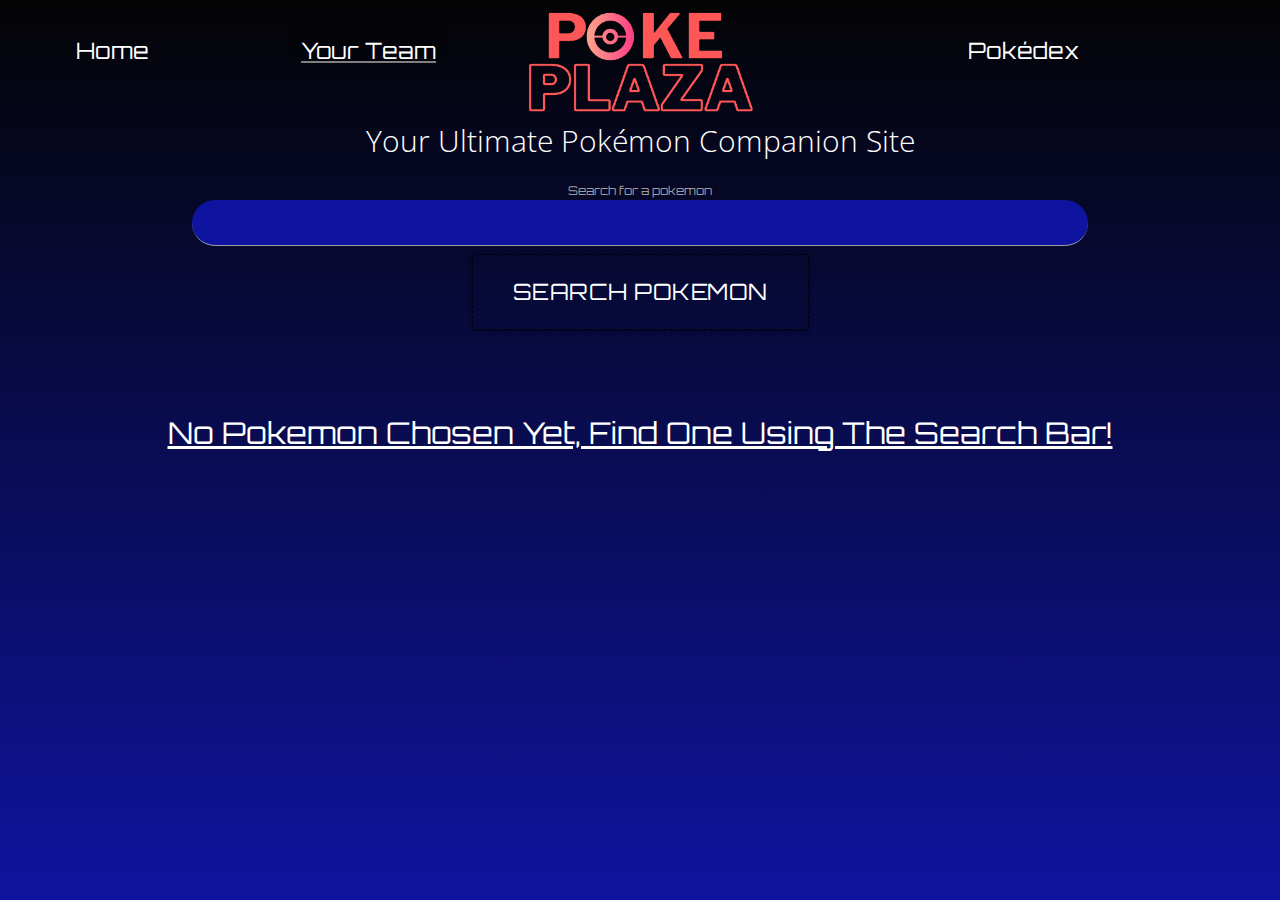
<file: yourTeam.html>
<!DOCTYPE html>
<html lang="en">

<head>
    <meta charset="UTF-8">
    <meta name="viewport" content="width=device-width, initial-scale=1.0">
    <title>Pokémon Plaza</title>
    <link href="https://fonts.googleapis.com/icon?family=Material+Icons" rel="stylesheet">
    <link rel="preconnect" href="https://fonts.googleapis.com">
    <link rel="preconnect" href="https://fonts.gstatic.com" crossorigin>
    <link href="https://fonts.googleapis.com/css2?family=Orbitron:wght@400..900&display=swap" rel="stylesheet">
    <link rel="preconnect" href="https://fonts.googleapis.com">
    <link rel="preconnect" href="https://fonts.gstatic.com" crossorigin>
    <link href="https://fonts.googleapis.com/css2?family=Open+Sans:ital,wght@0,300..800;1,300..800&display=swap"
        rel="stylesheet">
    <link rel="stylesheet" href="https://cdnjs.cloudflare.com/ajax/libs/font-awesome/5.15.4/css/all.min.css">
    <link rel="stylesheet" href="./assets/css/materialize.min.css">
    <link rel="stylesheet" href="./assets/css/nav.css">
    <link rel="stylesheet" href="./assets/css/styles.css">
    <link rel="stylesheet" href="./assets/css/results.css">
    <link rel="stylesheet" href="./assets/css/yourTeam.css">
</head>

<body>
    <!-- NAVBAR -->
    <nav class="logo-nav">
        <div class="nav-wrapper">
            <a href="#" class="brand-logo center"><img class="logo" src="./assets/images/pokeplazalogo.png"
                    alt="pokeplaza logo"></a>
        </div>
    </nav>
    <nav class="links-nav">
        <div class="nav-wrapper">
            <a href="#" data-target="mobile-demo" class="sidenav-trigger"><i class="material-icons">menu</i></a>
            <ul id="nav-mobile" class="left hide-on-med-and-down">
                <li><a href="./index.html">Home</a></li>
                <li class="active"><a href="./yourTeam.html">Your Team</a></li>
            </ul>
            <ul id="nav-mobile" class="right hide-on-med-and-down">
                <li><a href="./results.html">Pokédex</a></li>
            </ul>
        </div>
    </nav>

    <ul class="sidenav" id="mobile-demo">
        <li><a href="index.html">Home</a></li>
        <li><a href="./yourTeam.html">Your Team</a></li>
        <li><a href="results.html">Pokédex</a></li>
    </ul>


    <h1>Your Ultimate Pokémon Companion Site</h1>

<!-- SEARCH BAR -->
<form id="search-form">
    <label class="search-title"for="search">Search for a pokemon</label>
    <div class="input-container">
    <input id="search" type="text">  
    </div>
  <button value="ANY_VALUE_HERE" id="submit" class="poke-search btn waves-effect waves-light" type="submit">Search Pokemon</button>
</form>

<!-- No Results -->
<div id="no-results" class="row">
    <h2 class="col s12">No Pokemon Chosen Yet, Find One Using the Search Bar!</h2>
</div>

<!-- Your Team -->
<div id="team-container"class="row your-team-container">

</div>

        <script src="./assets/js/jquery-3.7.1.slim.min.js"></script>
        <script src="./assets/js/materialize.min.js"></script>
        <script>
            $(document).ready(function () {
                $('.carousel').carousel();
            });

            $(document).ready(function () {
                $('.sidenav').sidenav();
            });

        </script>
        <script src="./assets/js/script.js"></script>
        <script src="./assets/js/yourTeam.js"></script>
</body>

</html>
</file>
<file: assets/css/nav.css>
:root {
    --backgroundDark: #040405;
    --backgroundBlue: #0e149f;
    --navbarfont: "Orbitron", sans-serif;
    --openfont: "Open Sans", sans-serif;
    --gradient: linear-gradient(var(--backgroundDark),var(--backgroundBlue));
}

html {
    background-color: var(--backgroundBlue);
}

body {
    background: var(--gradient);
    background-repeat: no-repeat;
    min-height: 100vh;
}

.logo {
    width: 250px;
}

nav {
    background-color: transparent;
    -webkit-box-shadow: none;
    box-shadow: none;
}

.logo-nav {
    height: 2vh;
}

.right,
.left {
    width: 40vw;
    display: flex;
    justify-content: space-around;
}

nav ul a {
    font-size: 1.5em;
    font-family: var(--navbarfont);
}
nav ul a:hover {
    color: blueviolet;
}

.carousel .carousel-item {
    width: 250px;
    height: 250px;
}
.sidenav {
    background: var(--gradient);
}

.sidenav li>a {
    font-size: 1.3em;
    color: white;
    font-family: var(--navbarfont);
}

nav ul li.active {
    text-decoration: gray underline;
}

h1 {
    color: white;
    font-family: var(--openfont);
    font-size: 2em;
    text-align: center;
    font-weight: 200;
}
</file>
<file: assets/css/styles.css>
:root {
    --backgroundDark: #040405;
    --backgroundBlue: #0e149f;
    --navbarfont: "Orbitron", sans-serif;
    --openfont: "Open Sans", sans-serif;
    --gradient: linear-gradient(var(--backgroundDark),var(--backgroundBlue));
}

.input-container {
    width: 70%;
}

.search-title {
    font-family: var(--navbarfont);
}

form {
    display: flex;
    flex-direction: column;
    align-items: center;
    justify-content: center;
}

#search {
    background-color: var(--backgroundBlue);
    border-radius: 36px;
    text-align: center;
    color: white;
}

.poke-search {
    color: white;
    font-family: var(--navbarfont);
    font-size: 1.5em;
    text-align: center;
    background-color: transparent;
    border: 1px dashed black;
    padding: 20px 40px;
}

.poke-search:hover {
    cursor: pointer;
    background-color: black;
}

.btn, .btn-large, .btn-small, .btn-flat {
    height: unset;
    line-height: unset;
}
</file>
<file: assets/css/results.css>
:root {
    --backgroundDark: #040405;
    --backgroundBlue: #0e149f;
    --navbarfont: "Orbitron", sans-serif;
    --openfont: "Open Sans", sans-serif;
    --gradient: linear-gradient(var(--backgroundDark),var(--backgroundBlue));
}

.search {
    display: flex;
    justify-content: center;
}

.poke-search {
    color: white;
    font-family: var(--navbarfont);
    font-size: 1.5em;
    text-align: center;
    background-color: transparent;
    border: 1px dashed black;
    padding: 20px 40px;
    margin-bottom: 50px;
}

.search-bar {
    border-radius: 36px;
    background-color: #0e149f;
}

.poke-search:hover {
    background-color: #040405;
    cursor: pointer;
}

.input-field input[type=search] {
    color: white;
}

.input-field input[type=search]:focus:not(.browser-default) {
    border-radius: 36px;
}
input[type=search]:not(.browser-default) {
    border-radius: 36px;
}

.sprite-container {
    width: 100%;
    display: flex;
    justify-content: center;
}

.sprite {
    width: 80%;
    border: 4px solid white;
    border-radius: 36px;
    box-shadow: 2px 2px 10px white;
}

h2 {
    text-align: center;
    color: white;
    font-family: var(--navbarfont);
    font-size: 2em;
    text-decoration: white underline;
    text-transform: capitalize;
}

h3 {
    text-align: center;
    color: white;
    font-family: var(--navbarfont);
    font-size: .7em;
    border: 1px solid white;
    border-radius: 16px;
}

.types {
    display: flex;
    justify-content: center;
}

.type {
    padding: 5px 15px;
}

.grass {
    background-color: green;
}

.poison {
    background-color: purple;
}

.fire {
    background-color: red;
}

.water {
    background-color: blue;
}

.dragon {
    background-color: var(--backgroundBlue);
}

.ice {
    background-color: aqua;
    color: black
}

.normal {
    background-color: gray;
}

.flying {
    background-color: white;
    color: black;
}

.electric {
    background-color: yellow;
    color: black;
}

.fairy {
    background-color: pink;
    color: black;
}

.rock {
    background-color: brown;
    color: black;
}

.steel {
    background-color: steelblue;
    color: black;
}

.bug {
    background-color: lightgreen;
    color: black;
}

.fighting {
    background-color: maroon;
}

.ground {
    background-color: burlywood;
    color: black;
}

.dark {
    background-color: black;
    color: white;
}

.psychic {
    background-color: magenta;
    color: black;
}

h4 {
    color: white;
    font-family: var(--navbarfont);
    font-size: 1.2em;
    text-align: center;
    text-decoration: white underline;
}

.abilities {
    border: 1px solid white;
    border-radius: 16px;
}

.abilities ol li {
    font-family: var(--openfont);
    font-size: 1.3em;
    color: white;
}

.tabs {
    display: flex;
    margin-bottom: 50px;
    background-color: transparent;
}

.stat-titles {
    font-family: var(--navbarfont);
    color: white;
    font-size: 1.5em;
}

.stat-bars {
    width: 70%;
}

.stat-value {
    font-family: var(--navbarfont);
    color: white;
    font-size: 1em;
}

.progress-container {
    width: 100%;
}

.stat-header {
    width: 100%;
}

table {
    color: white;
}

th {
    font-family: var(--navbarfont);
    color: white;
}
tr {
    font-family: var(--openfont);
    color: white;
    font-weight: 100;
}

.moves {
    max-height: 80vh;
    overflow-y: scroll;
}

.stats:hover {
    border: 1px solid white;
}

.moves:hover {
    border: 1px solid white;
}

#no-results {
    display: none;
}

.front-and-back {
    display: flex;
    justify-content: space-between;
    margin-bottom: 50px;
}

.fbLinks {
    font-family: var(--navbarfont);
    color: white;
    border: 1px solid white;
    border-radius: 8px;
    padding: 5px 10px;
    font-size: 10px;
}

.fbLinks:hover {
    cursor: pointer;
    box-shadow: 0px 0px 10px;
    color: aqua;
}


#current {
    font-weight: 800;
    font-size: 16px;
}

.add-container {
    display: flex;
    justify-content: center;
}

.add-to-team {
    font-family: var(--navbarfont);
    color: white;
    background-color: var(--backgroundBlue);
    text-align: center;
}

.fas {
    color: white;
    margin-left: 10px
}

#checkIcon {
    display: none;
}

.team-is-full {
    font-family: var(--openfont);
    color: white;
    font-style: italic;
    font-weight: 100;
}

#team-is-full {
    display: none;
}

.sub-moves {
    text-align: center;
    color: white;
    font-style: italic;
    font-weight: 100;
}

@media only screen and (min-width: 601px) {
    .fbLinks {
        font-size: 20px;
        padding: 10px 20px;
    }

    h3 {
        font-size: .9em;
    }

    .type {
        padding: 10px 50px;
    }

    #current {
        font-size: 30px;
    }
}
</file>
<file: assets/css/yourTeam.css>
:root {
    --backgroundDark: #040405;
    --backgroundBlue: #0e149f;
    --navbarfont: "Orbitron", sans-serif;
    --openfont: "Open Sans", sans-serif;
    --gradient: linear-gradient(var(--backgroundDark),var(--backgroundBlue));
}

.team-member {
    border: 1px solid white;
    border-radius: 16px;
    margin-bottom: 5vh;
}

.sprite-yourTeam {
    width: 200px;
    height: 200px;
}

.remove {
    text-align: center;
    font-family: var(--navbarfont);
    background-color: var(--backgroundBlue);
    color: white;
    margin-top: 30px;
}

.types {
    display: flex;
    justify-content: flex-end;
}

@media only screen and (min-width: 601px){
    .types {
        display: flex;
        justify-content: center;
    }
}
</file>
